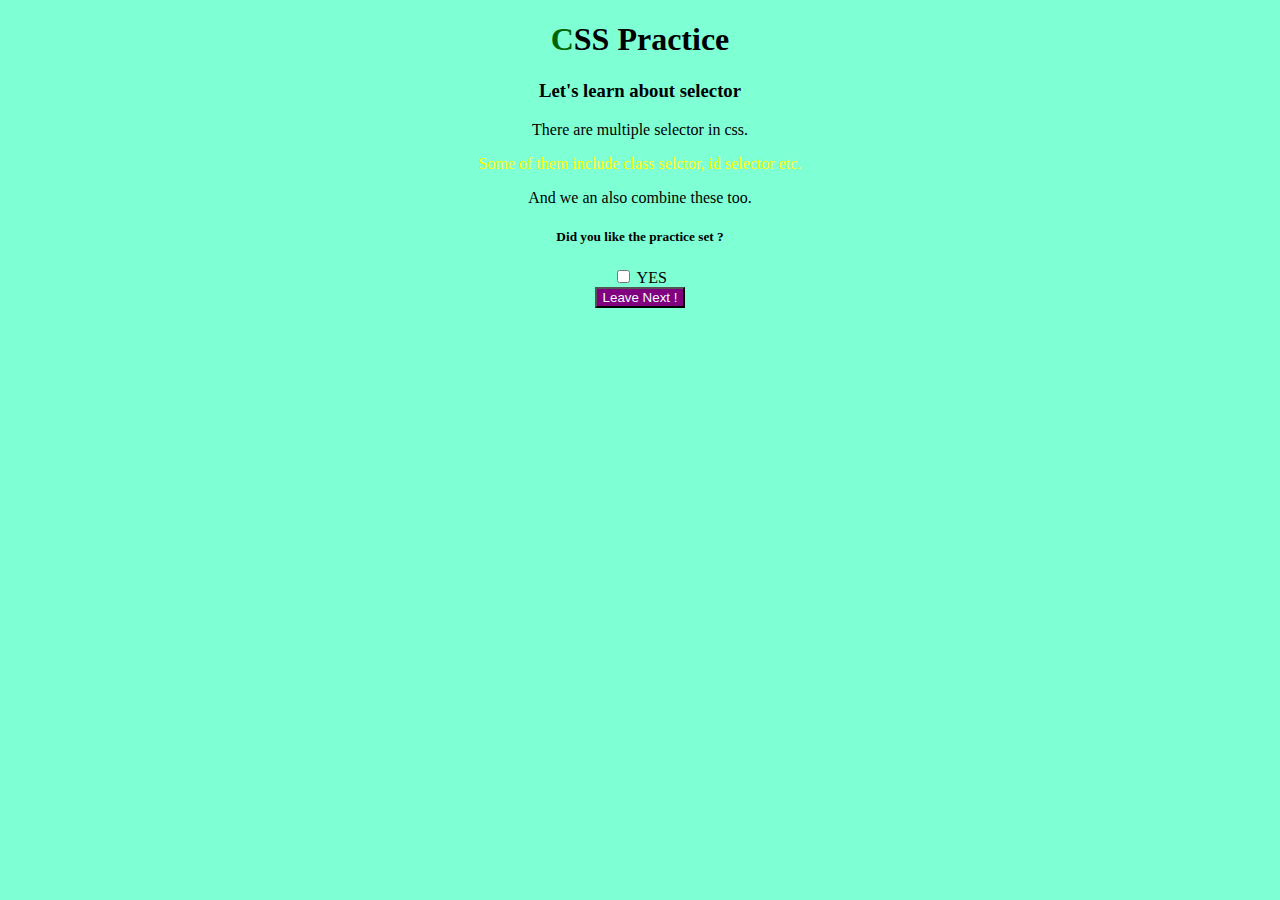
<file: CSS  Practice 3/index.html>
<!DOCTYPE html>
<html lang="en">
<head>
    <meta charset="UTF-8">
    <meta name="viewport" content="width=device-width, initial-scale=1.0">
    <link rel="stylesheet" href="style.css"/>
    <title>Practice No 3</title>
</head>
<body>
    <h1>CSS Practice</h1>
    <h3>Let's learn about selector</h3>
    <!--paragraph 1-->
    <p>There are multiple selector in css.</p>
    <!--Paragraph 2-->
    <p>Some of them include class selctor, id selector etc.</p>
    <!--paraghraph 3-->
    <p>And we an also combine these too.</p>

    <div>
        <h5>Did you like the practice set ?</h5>

        <input type="checkbox" id="yes"/>
        <lable for="yes">YES</lable>
        <br/>
        <button>Leave Next !</button>
    </div>
</body>
</html>
</file>
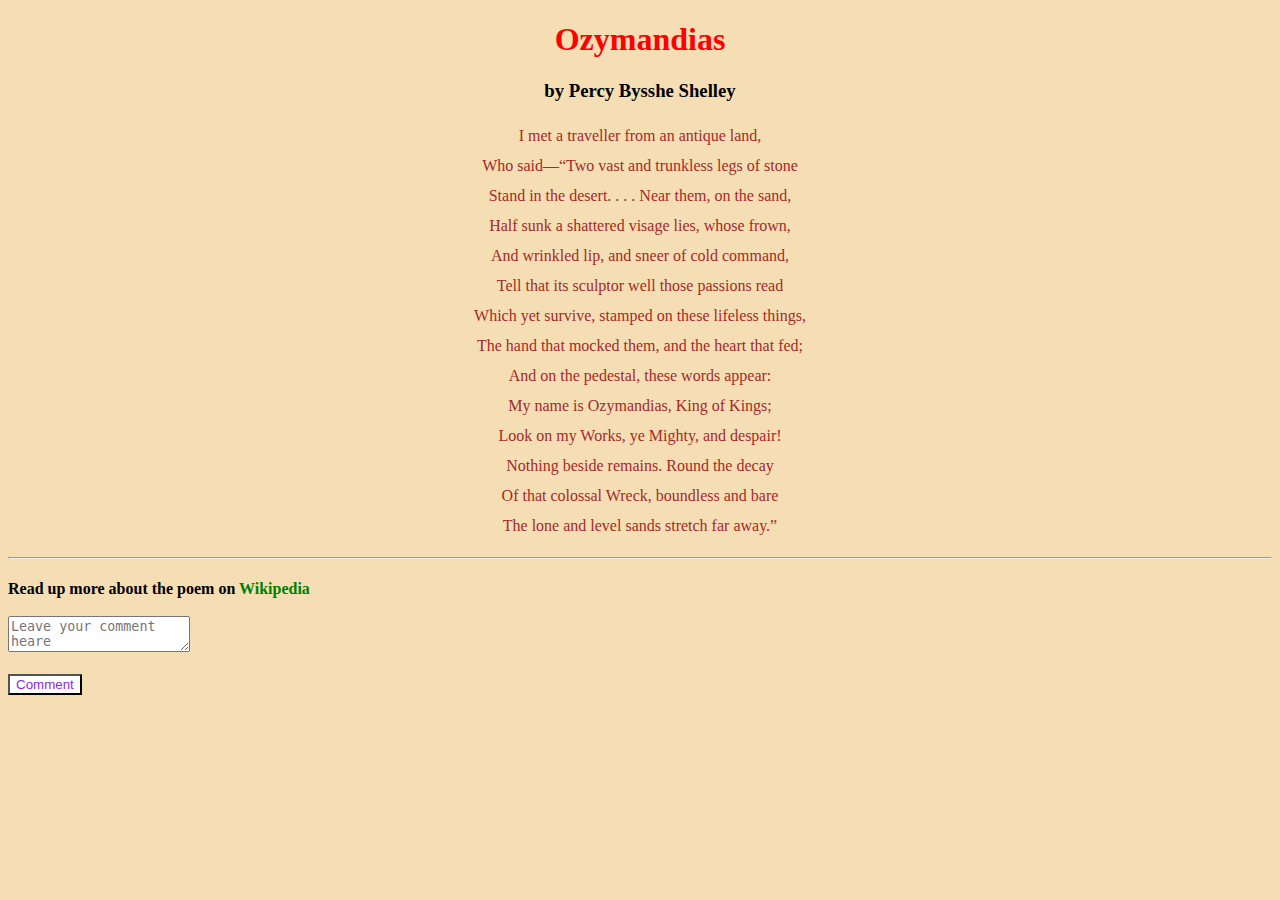
<file: CSS Practice 1/index.html>
<!DOCTYPE html>
<html lang="en">
<head>
    <meta charset="UTF-8">
    <meta name="viewport" content="width=device-width, initial-scale=1.0">
    <link rel="stylesheet" href="sytle.css"/>
    <title>CSS Assignment 1</title>
</head>
<body  style="background-color: wheat;">
    <!--- poem Name-->
    <h1>Ozymandias</h1>
    <!--poet name-->
    <h3>by Percy Bysshe Shelley</h3>
    <!--poem-->
    <p>
        I met a traveller from an antique land,<br />
        Who said—“Two vast and trunkless legs of stone<br />
        Stand in the desert. . . . Near them, on the sand,<br />
        Half sunk a shattered visage lies, whose frown,<br />
        And wrinkled lip, and sneer of cold command,<br />
        Tell that its sculptor well those passions read<br />
        Which yet survive, stamped on these lifeless things,<br />
        The hand that mocked them, and the heart that fed;<br />
        And on the pedestal, these words appear:<br />
        My name is Ozymandias, King of Kings;<br />
        Look on my Works, ye Mighty, and despair!<br />
        Nothing beside remains. Round the decay<br />
        Of that colossal Wreck, boundless and bare<br />
        The lone and level sands stretch far away.”<br />
    </p>
    <hr/>
    <h4>
        Read up more about the poem on 
        <a href=""https://en.wikipedia.org/wiki/Ozymandias">Wikipedia</a>
        <br/><br/>
       

    <textarea placeholder="Leave your comment heare"></textarea>
    <br/><br/>
    <button>Comment</button>
</body>
</html>
</file>
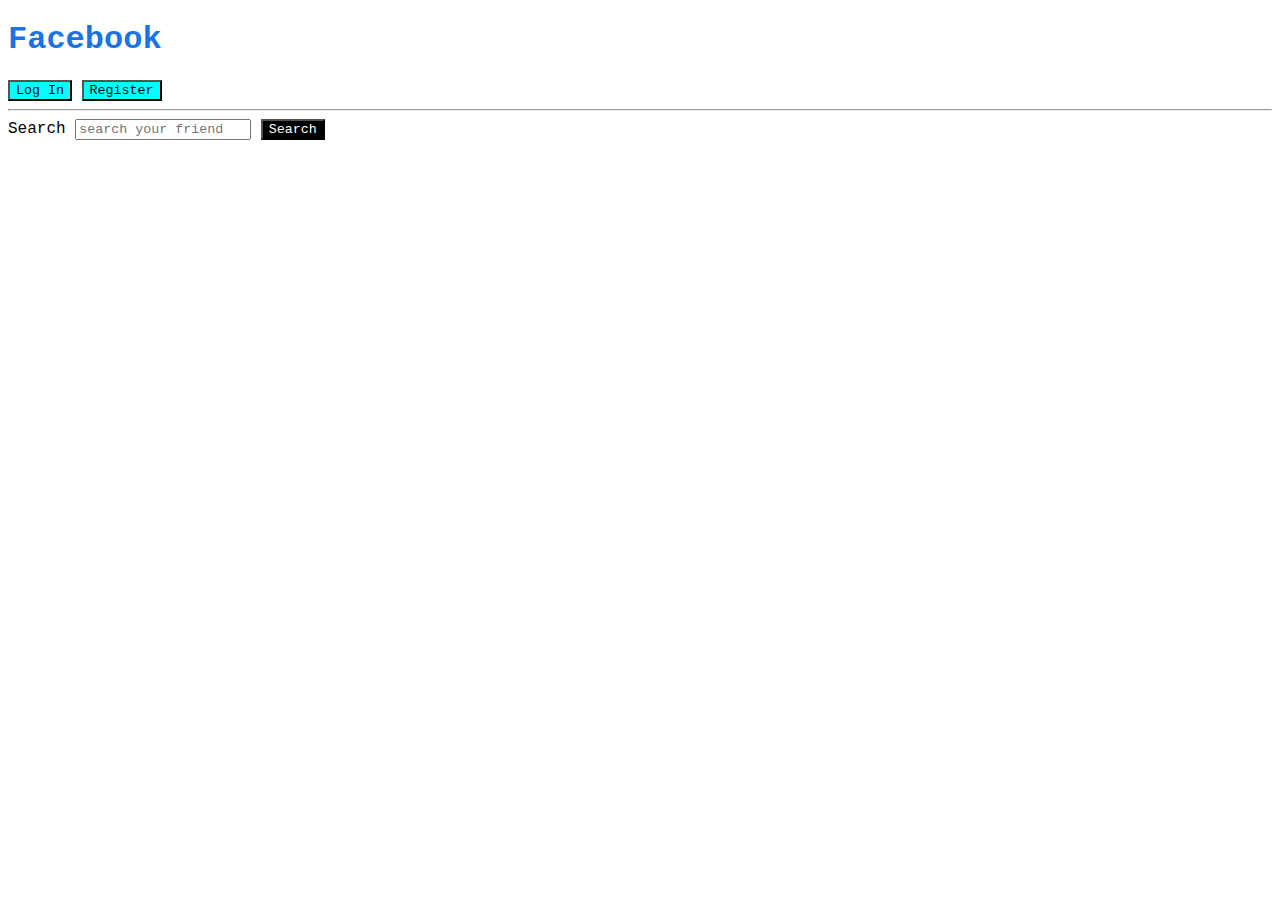
<file: css practice 2/index.html>
<!DOCTYPE html>
<html lang="en">
<head>
    <meta charset="UTF-8">
    <meta name="viewport" content="width=device-width, initial-scale=1.0">
    <link rel="stylesheet" href="style.css">
    <title>Facebook</title>
</head>
<body>
    <h1>Facebook</h1>
    <button id="login" class="Userbtn">Log In</button>
    <button id="register" class="Userbtn">Register</button>
    <hr/>
    <label for="search">Search</label>
    <input placeholder="search your friend" id="search"/>
    <button id="searchbtn">Search</button>
</body>
</html>
</file>
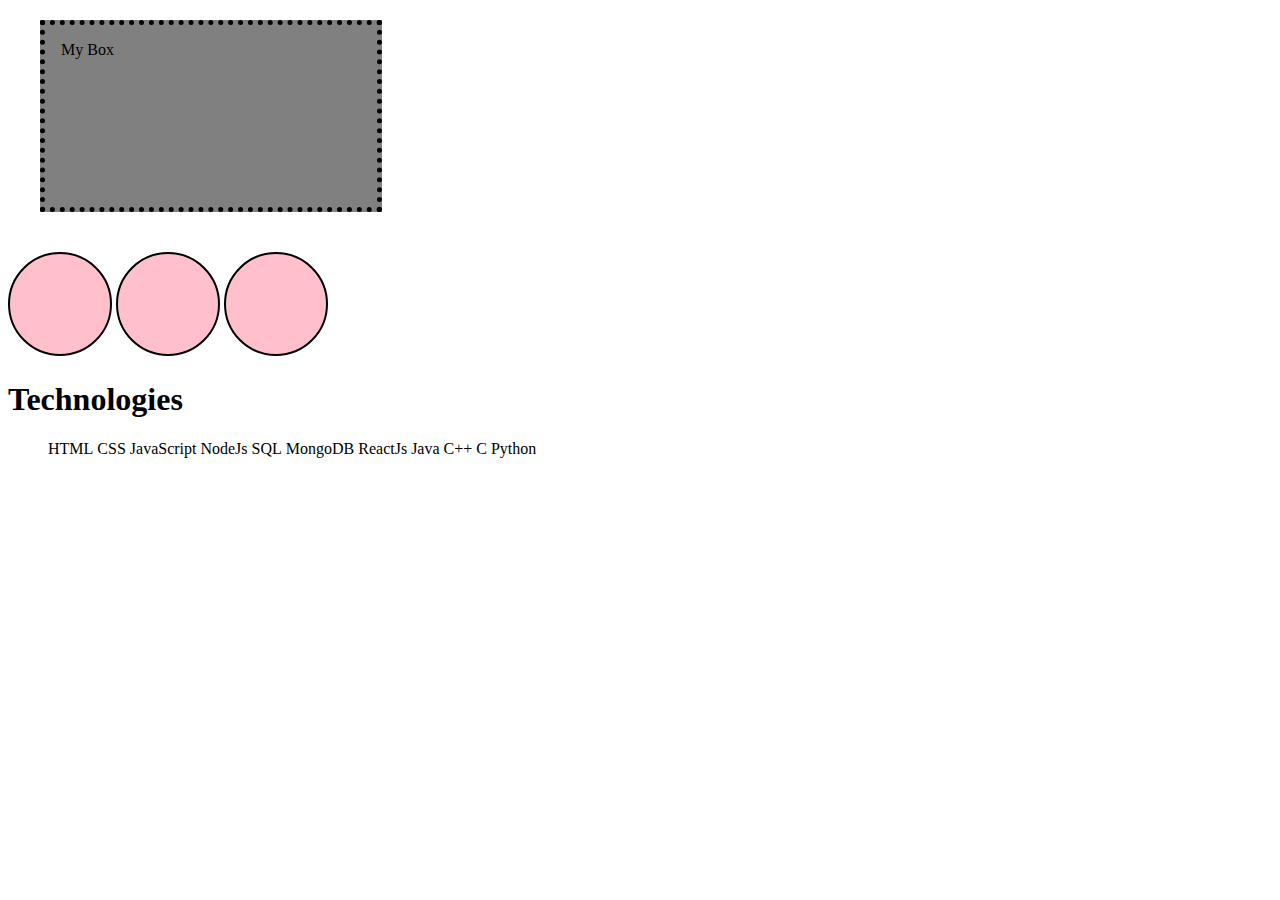
<file: css practice 4/index.html>
<!DOCTYPE html>
<html lang="en">
<head>
    <meta charset="UTF-8">
    <meta name="viewport" content="width=device-width, initial-scale=1.0">
    <link rel="stylesheet" href="style.css"/>
    <title>Document</title>
</head>
<body>
    <div id="box">My Box</div>

    <div class="box"></div>
    <div class="box"></div>
    <div class="box"></div>

    <h1>Technologies</h1>
        <ul>
            <li>HTML</li>
            <li>CSS</li>
            <li>JavaScript</li>
            <li>NodeJs</li>
            <li>SQL</li>
            <li>MongoDB</li>
            <li>ReactJs</li>
            <li>Java</li>
            <li>C++</li>
            <li>C</li>
            <li>Python</li>
        </ul>
    
</body>
</html>
</file>
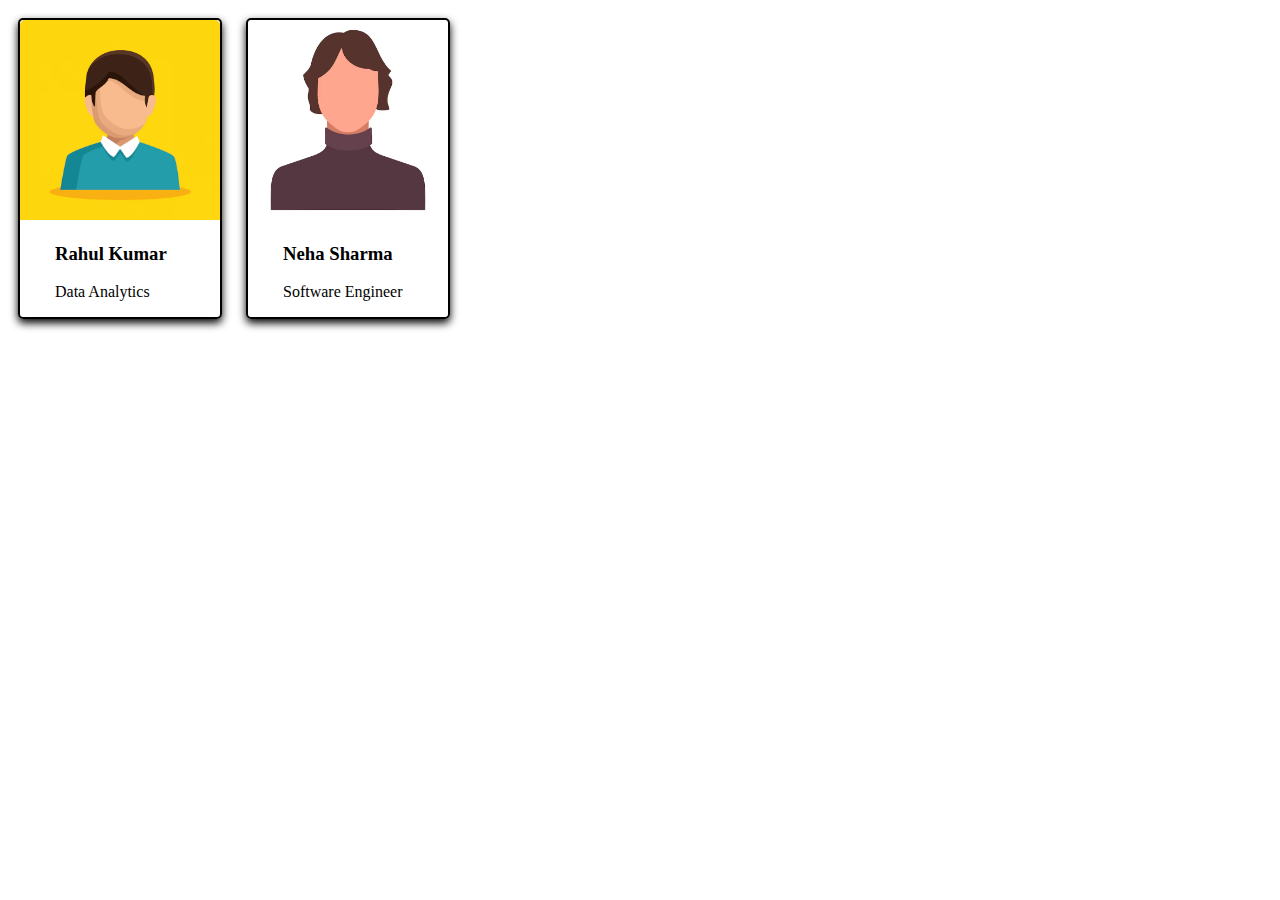
<file: css practice 5/cardHover.html>
<!DOCTYPE html>
<html lang="en">
<head>
    <meta charset="UTF-8">
    <meta name="viewport" content="width=device-width, initial-scale=1.0">
    <link rel="stylesheet" href="style.css"/>
    <title>Document</title>
</head>
<body>
    <div class="card">
        <img src="man.jpg" alt="man"/>
        <div class="desc">
        <h3>Rahul Kumar</h3>
        <p>Data Analytics</p>
    </div>
    </div>
    <div class="card">
        <img src="woman.jpg" alt="man"/>
        <div class="desc">
        <h3>Neha Sharma</h3>
        <p>Software Engineer</p>
    </div>
    </div>
</body>
</html>
</file>
<file: CSS  Practice 3/style.css>
*{
    text-align: center;
    background-color: aquamarine;
}

#mainTopic{
    color: blue;
}

h1,
h3,
h5{
    font-family: Georgia;
}

.content{
    background-color: cornflowerblue;
    color: white;
}

div button{
    background-color: purple;
    color: azure;
}

button:hover{
    background-color: yellow;
    color: blue;
}

p:nth-of-type(2n){
    color:yellow;
}

h1::first-letter{
    color: darkgreen;
}
</file>
<file: CSS Practice 1/sytle.css>
p{
    color: brown;
    text-align: center;
    line-height: 30px;
}

h1{
    text-align: center;
    color: red;
    font-family: Georgia;
}

h3{
    text-align: center;
    color : black
}

a{
    text-decoration: none;
    color: green;
}

button{
    background-color: white;
    color: blueviolet;
}

textarea{
    color: black;
}

span{
    text-decoration: underline;
}
</file>
<file: css practice 2/style.css>
*{
    font-family: 'Courier New';
}

h1{
    color: #1b74e4;
}

#searchbtn{
    background-color: black;
    color: white;
}

#login,#register{
    background-color: aqua;
}
</file>
<file: css practice 4/style.css>
#box{
    height: 150px;
    width: 300px;
    background-color: gray;
    border: 5px dotted black;
    margin: 20px 1em 40px 2em;
    padding: 1em;
}

.box{
    height: 100px;
    width: 100px;
    background-color: pink;
    border: 2px solid black;
    border-radius: 50%;
    display: inline-block;
}

li{
    display: inline;
}
</file>
<file: css practice 5/style.css>
.card{
    width: 200px;
    height: auto;
    border: 2px solid black;
    display: inline-block;
    margin: 10px;
    border-radius: 5px;
    box-shadow: 0 4px 8px black;
    transition: 1s;
}

.desc{
    padding: 0 35px;
}

img{
    width: 200px;
    border-radius: 5px 5px 0 0;
    border-bottom: 5px;
}

.card:hover{
    box-shadow: 0 8px 16px goldenrod;
}
</file>
